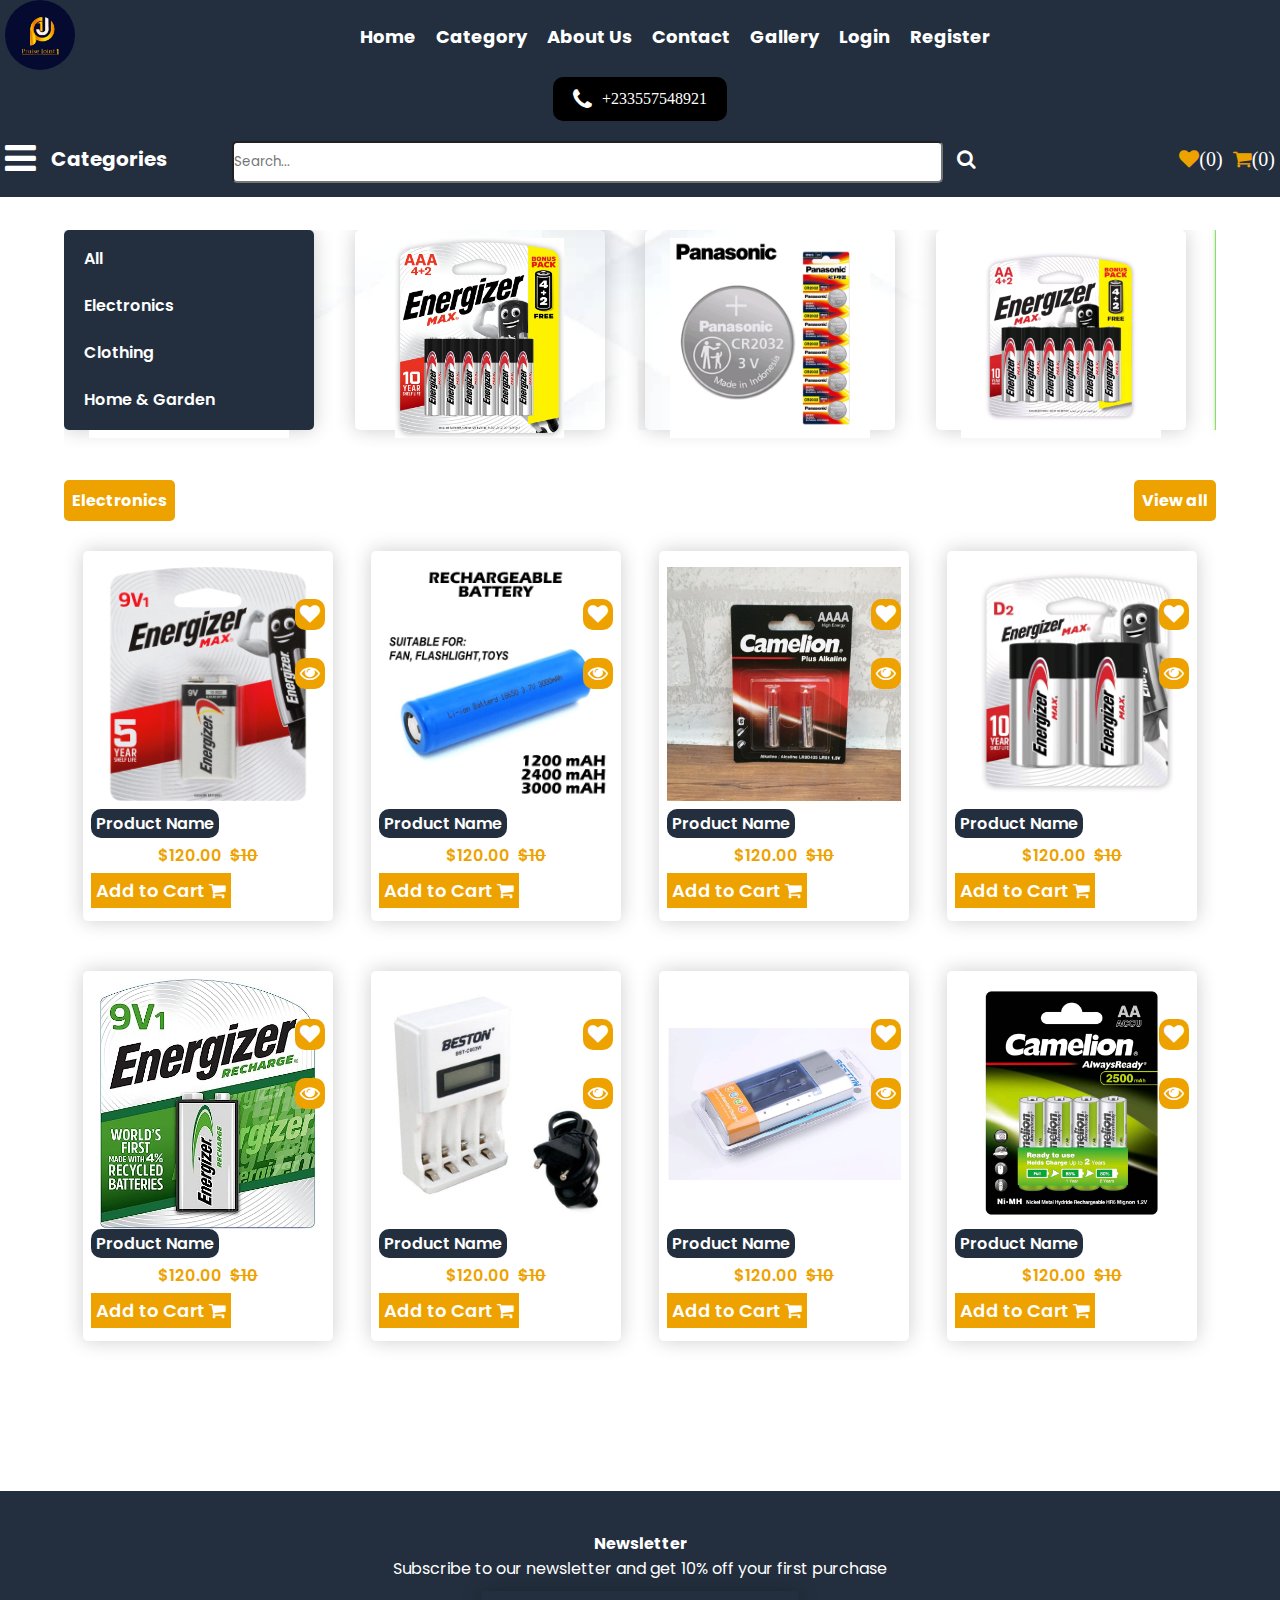
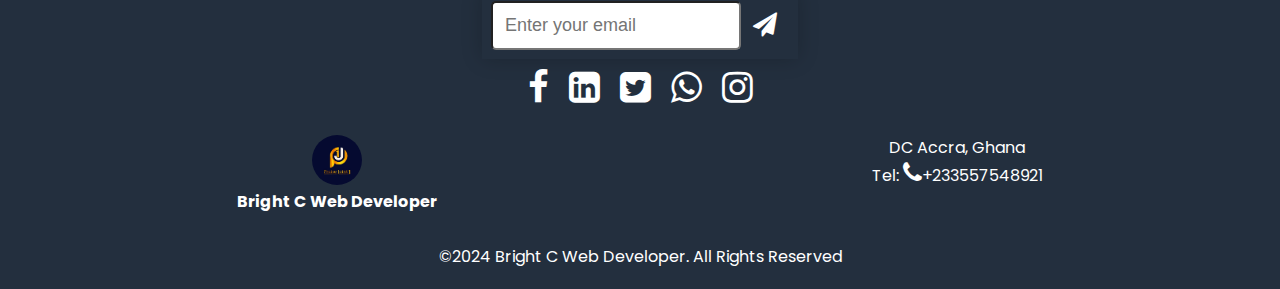
<file: index.html>
<!DOCTYPE html>
<html lang="en">
<head>
    <meta charset="UTF-8">
    <meta name="viewport" content="width=device-width, initial-scale=1.0">
    <title>Document</title>
    <link rel="stylesheet" href="css/nav.css">
    <link rel="stylesheet" href="css/translator.css">
    <link rel="stylesheet" href="css/translator.css">
    <link rel="preconnect" href="https://fonts.googleapis.com">
<link rel="preconnect" href="https://fonts.gstatic.com" crossorigin>
<link href="https://fonts.googleapis.com/css2?family=Poppins:ital,wght@0,100;0,200;0,300;0,400;0,500;0,600;0,700;0,800;0,900;1,100;1,200;1,300;1,400;1,500;1,600;1,700;1,800;1,900&display=swap" rel="stylesheet">
<link rel="stylesheet" href="https://cdnjs.cloudflare.com/ajax/libs/font-awesome/4.7.0/css/font-awesome.min.css">

<link rel="stylesheet" href="css/homepagestyle.css">

<link rel="stylesheet" href="js/owl/owl.carousel.min.css">
<link rel="stylesheet" href="js/owl/owl.theme.default.css">

<link rel="stylesheet" href="css/slider.css">
<link rel="stylesheet" href="css/details_page.css">
<link rel="stylesheet" href="css/footer.css">

</head>
<body>
    <!-- navigation -->
     <nav class="topnavbar">
        <ul class="ul_top_nav">
            <li class="logo_li"><a href="#">
                <img src="logo/pjlogo.jpeg" alt="logo">
            </a>
        </li>
          
                <ul class="ul_top_nav_link" id="ul_top_nav_link">
                    <li><a href="index.html">Home</a></li>
                    <li><a href="#">Category</a></li>
                    <li><a href="#">About Us</a></li>
                    <li><a href="">Contact</a></li>
                    <li><a href="">Gallery</a></li>
                    <li><a href="">login</a></li>
                    <li><a href="">register</a></li>

                    
                </ul>
            </li>
           <li >
            <div id="google_translate_element"></div>
           </li>
           <li class="hurburgar" onclick="toggleNav()"><button class="open_nav_btn"><i class="fa fa-bars" style="font-size:36px"></i></button></li>
        </ul>
       
        <ul class="number">
            <li><a class="call"  href="tel:+233557548921"><i class="fa fa-phone" style="font-size:24px"></i>+233557548921</a></li>
        </ul>
        <!-- searchbar and catcount -->
        <ul class="search_cart">
            <button class="category_humburgar" onclick="hidecategory()">
              <p id="category_icon_nav"> <i class="fa fa-bars" style="font-size:36px"></i></p>
                <!-- <i class="fa fa-times"></i> -->
              <h4 class="navcatgory_name">Categories</h4>
            </button>
           <ul class="open_earch_mobile" onclick="openSearch()"> <button class="mobile_open_icon">
           
            <i class="fa fa-search"></i>
        </button></ul>
            <ul class="search_bar">
                <form action="" class="search_form">
                   
                    <input type="text" placeholder="Search...">
                    <button><i class="fa fa-search"></i></button>
                </form>
            </ul>
            <ul class="count_cart">
                <li class="cart_count">
                    <a href="#"><i class="fa fa-heart"></i>(0)</a>
                </li>
                <li class="cart_count cart_drop_container">
                    <a href="#"><i class="fa fa-shopping-cart"></i>(0)</a>
                    <!-- cart dropdown -->
                    <ul class="cart_dropdown">
                        <div class="cart_drop_content">
                            <div class="drop_cart_items">
                                <div class="cart_image">
                                    <img src="images/2.jpeg" alt=""/>
                                </div>
                                <div class="cart_drop_info">
                                    <h1>Productname</h1>
                                    <div class="price_qty">
                                        <form action="" class="update_qty_form">
                                            <input type="text">
                                            <p>$100</p>
                                        </form>
                                    </div>
                                   <div class="cart_total_price">
                                    <p>1300</p>
                                   </div>
                                    <div class="cart_remove_or_update">
                                        <button>Remove</button>
                                        <button>Update</button>
                                    </div>
                                </div>
                            </div>
                            <div class="drop_cart_items">
                                <div class="cart_image">
                                    <img src="images/1.jpeg" alt=""/>
                                </div>
                                <div class="cart_drop_info">
                                    <h1>Productname</h1>
                                    <div class="price_qty">
                                        <form action="" class="update_qty_form">
                                            <input type="text">
                                            <p>$100</p>
                                        </form>
                                    </div>
                                   <div class="cart_total_price">
                                    <p>1300</p>
                                   </div>
                                    <div class="cart_remove_or_update">
                                        <button>Remove</button>
                                        <button>Update</button>
                                    </div>
                                </div>
                            </div>
                            <div class="drop_checkout">
                                <div class="cart_drop_total">
                                    <h1>Total</h1>
                                    <p>$1300</p>
                            
                            </div>
                            <div class="drop_checkout_btn">
                                <a href="#">Checkout</a>
                            </div>
                            </div>
                        </ul>
                    
                    <!-- the end of it's dropdown -->

                </li>
                <!-- <li class="cat_count">
                    <a href="#"><i class="fa fa-list"></i>$(10)</a>
                </li> -->
            </ul>
        </ul>
        <!--  -->
    </nav>
<div class="spacer"></div>
   
    <!-- top slider and category -->

    <section class="bannar_section">
        <!-- <div class="bannar_container" style="background-image: url('images/pjb1.jpeg');"> -->
            <div class="bannar_container" style="background-image: url('images/pjb6.jpeg');">
<!-- category -->
<ul class="category_sidebar category_sidebar_settings">
    <li><a href="all_category.html">All</a></li>
    <li><a href="#">Electronics</a></li>
    <li><a href="#">Clothing</a></li>
    <li><a href="#">Home & Garden</a></li>
    <li><a href="#">Sports & Outdoors</a></li>
    <li><a href="#">Beauty & Health</a></li>
    <li><a href="#">Kids & Baby</a></li>
    <li><a href="#">Toys & Gifts</a></li>
    <li><a href="#">Books & Magazines</a></li>
    <li><a href="#">Office & Stationery</a></li>
</ul>


<!-- the end -->
            <div class="owl-carousel mytopslider">
                <div class="product_item_holder slider_items">
                    <a href="details.html">
                        <div class="proimage">
                            <img src="images/1.jpeg" alt="">
                        </div>
                        
                    </a>
                    
                </div>
                <div class="product_item_holder slider_items">
                    <a href="details.html">
                        <div class="proimage">
                            <img src="images/2.jpeg" alt="">
                        </div>
                        
                    </a>
                    
                </div>
                <div class="product_item_holder slider_items">
                    <a href="details.html">
                        <div class="proimage">
                            <img src="images/3.jpeg" alt="">
                        </div>
                        
                    </a>
                    
                </div>
        
              </div>
        </div>

       
    </section>
<!-- end of slider section -->

    <!-- product section -->
<section class="product_section">
        <div class="pro_category_links">
            <div> <a href="#">Electronics</a></div>
            
           <div> <a href="">View all</a></div>
    
    </div>
    <div class="product_container">
        <div class="product_item_holder">
            <a href="details.html">
                <div class="proimage">
                    <img src="images/4.jpeg" alt="">
                </div>
                <div class="product_name_div">
                    <h1>Product Name</h1>
                   
                    <div class="product_price">
                         <div> <p>$120.00</p></div>
                        <p><strike>$10</strike></p>
                        </div>
                        </div>
                         <div class="addtocartdiv"> <a href="">Add to Cart
                            <i class="fa fa-shopping-cart"></i>
                           </a></div>
                       
    
                            <div class="pro_icons_position">
                             
                               <div><a href=""><i class="fa fa-heart"></i></a></div>
                               <div><a href=""><i class="fa fa-eye"></i></a></div>
                            </div>

                            <div class="pro_discount">
                                <p>20% off</p>
                            </div>
            </a>
            
        </div>
        <div class="product_item_holder">
            <a href="">
                <div class="proimage">
                    <img src="images/5.jpeg" alt="">
                </div>
                <div class="product_name_div">
                    <h1>Product Name</h1>
                   
                    <div class="product_price">
                         <div> <p>$120.00</p></div>
                        <p><strike>$10</strike></p>
                        </div>
                        </div>
                         <div class="addtocartdiv"> <a href="">Add to Cart
                            <i class="fa fa-shopping-cart"></i>
                           </a></div>
                       
    
                            <div class="pro_icons_position">
                             
                               <div><a href=""><i class="fa fa-heart"></i></a></div>
                               <div><a href=""><i class="fa fa-eye"></i></a></div>
                            </div>

                            <div class="pro_discount">
                                <p>20% off</p>
                            </div>
            </a>
            
        </div>

        <div class="product_item_holder">
            <a href="">
                <div class="proimage">
                    <img src="images/6.jpeg" alt="">
                </div>
                <div class="product_name_div">
                    <h1>Product Name</h1>
                   
                    <div class="product_price">
                         <div> <p>$120.00</p></div>
                        <p><strike>$10</strike></p>
                        </div>
                        </div>
                         <div class="addtocartdiv"> <a href="">Add to Cart
                            <i class="fa fa-shopping-cart"></i>
                           </a></div>
                       
    
                            <div class="pro_icons_position">
                             
                               <div><a href=""><i class="fa fa-heart"></i></a></div>
                               <div><a href=""><i class="fa fa-eye"></i></a></div>
                            </div>

                            <div class="pro_discount">
                                <p>20% off</p>
                            </div>
            </a>
            
        </div>

        <div class="product_item_holder">
            <a href="">
                <div class="proimage">
                    <img src="images/7.jpeg" alt="">
                </div>
                <div class="product_name_div">
                    <h1>Product Name</h1>
                   
                    <div class="product_price">
                         <div> <p>$120.00</p></div>
                        <p><strike>$10</strike></p>
                        </div>
                        </div>
                         <div class="addtocartdiv"> <a href="">Add to Cart
                            <i class="fa fa-shopping-cart"></i>
                           </a></div>
                       
    
                            <div class="pro_icons_position">
                             
                               <div><a href=""><i class="fa fa-heart"></i></a></div>
                               <div><a href=""><i class="fa fa-eye"></i></a></div>
                            </div>

                            <div class="pro_discount">
                                <p>20% off</p>
                            </div>
            </a>
            
        </div>

        <div class="product_item_holder">
            <a href="">
                <div class="proimage">
                    <img src="images/8.jpeg" alt="">
                </div>
                <div class="product_name_div">
                    <h1>Product Name</h1>
                   
                    <div class="product_price">
                         <div> <p>$120.00</p></div>
                        <p><strike>$10</strike></p>
                        </div>
                        </div>
                         <div class="addtocartdiv"> <a href="">Add to Cart
                            <i class="fa fa-shopping-cart"></i>
                           </a></div>
                       
    
                            <div class="pro_icons_position">
                             
                               <div><a href=""><i class="fa fa-heart"></i></a></div>
                               <div><a href=""><i class="fa fa-eye"></i></a></div>
                            </div>

                            <div class="pro_discount">
                                <p>20% off</p>
                            </div>
            </a>
            
        </div>

        <div class="product_item_holder">
            <a href="">
                <div class="proimage">
                    <img src="images/9.jpeg" alt="">
                </div>
                <div class="product_name_div">
                    <h1>Product Name</h1>
                   
                    <div class="product_price">
                         <div> <p>$120.00</p></div>
                        <p><strike>$10</strike></p>
                        </div>
                        </div>
                         <div class="addtocartdiv"> <a href="">Add to Cart
                            <i class="fa fa-shopping-cart"></i>
                           </a></div>
                       
    
                            <div class="pro_icons_position">
                             
                               <div><a href=""><i class="fa fa-heart"></i></a></div>
                               <div><a href=""><i class="fa fa-eye"></i></a></div>
                            </div>

                            <div class="pro_discount">
                                <p>20% off</p>
                            </div>
            </a>
            
        </div>

        <div class="product_item_holder">
            <a href="">
                <div class="proimage">
                    <img src="images/10.jpeg" alt="">
                </div>
                <div class="product_name_div">
                    <h1>Product Name</h1>
                   
                    <div class="product_price">
                         <div> <p>$120.00</p></div>
                        <p><strike>$10</strike></p>
                        </div>
                        </div>
                         <div class="addtocartdiv"> <a href="">Add to Cart
                            <i class="fa fa-shopping-cart"></i>
                           </a></div>
                       
    
                            <div class="pro_icons_position">
                             
                               <div><a href=""><i class="fa fa-heart"></i></a></div>
                               <div><a href=""><i class="fa fa-eye"></i></a></div>
                            </div>

                            <div class="pro_discount">
                                <p>20% off</p>
                            </div>
            </a>
            
        </div>

        <div class="product_item_holder">
            <a href="">
                <div class="proimage">
                    <img src="images/11.jpeg" alt="">
                </div>
                <div class="product_name_div">
                    <h1>Product Name</h1>
                   
                    <div class="product_price">
                         <div> <p>$120.00</p></div>
                        <p><strike>$10</strike></p>
                        </div>
                        </div>
                         <div class="addtocartdiv"> <a href="">Add to Cart
                            <i class="fa fa-shopping-cart"></i>
                           </a></div>
                       
    
                            <div class="pro_icons_position">
                             
                               <div><a href=""><i class="fa fa-heart"></i></a></div>
                               <div><a href=""><i class="fa fa-eye"></i></a></div>
                            </div>

                            <div class="pro_discount">
                                <p>20% off</p>
                            </div>
            </a>
            
        </div>
    </div>
</section>
    <!--  -->

    <!-- footer -->
    <section class="footer-section">
        <footer class="footer">
            <div class="newsletter">
        
                <div class="newsletter_note">
                    <div class="newsletter_title">
                        <h1>Newsletter</h1>
                        <p>Subscribe to our newsletter and get 10% off your first purchase</p>
                    </div>
                    <form action="" class="newsletter_form">
                        <div class="newsletter_input">
                            <input type="text" placeholder="Enter your email">
                        </div>
                        <div class="newsletter_button">
                            <button><i class="fa fa-send" style="font-size:24px"></i></button>
                        </div>
                    </form>
                    <div class="social_media">
                        <div class="social_media_icons">
                            <a href="#"><i class="fa fa-facebook-f" style="font-size:36px"></i></a>
                            <a href="#"><i class="fa fa-linkedin-square" style="font-size:36px"></i></a>
                            <a href="#"><i class="fa fa-twitter-square" style="font-size:36px"></i></a>
                            <a href="#"><i class="fa fa-whatsapp" style="font-size:36px"></i></a>
                            <a href=""><i class="fa fa-instagram" style="font-size:36px"></i></a>
    
                    </div>
                </div>
            </div>
            <div class="footer_links">
                <div class="logo_footer">
                    <img src="logo/pjlogo.jpeg" alt="logo">
                    <h1>Bright C Web Developer</h1>
        
                </div>
               
                
                <div class="contact_footer">
                    <div class="pox_address">
                      <p>DC Accra, Ghana</p>
                        <p>Tel: <i class="fa fa-phone" style="font-size:24px"></i>+233557548921</p>
                      
        
                    </div>
        
                </div>
            </div>
            <p class="copyright">©2024 Bright C Web Developer. All Rights Reserved</p>
          </footer>
        
    </section>



    <script src="js/translator.js"></script>
    <script type="text/javascript" src="//translate.google.com/translate_a/element.js?cb=googleTranslateElementInit"></script>

    <script src="js/nav.js"></script>
    <script src="js/jquery.js"></script>
    <script src="js/owl/owl.carousel.min.js"></script>

    <script src="js/owlslider.js"></script>
</body>
</html>
</file>
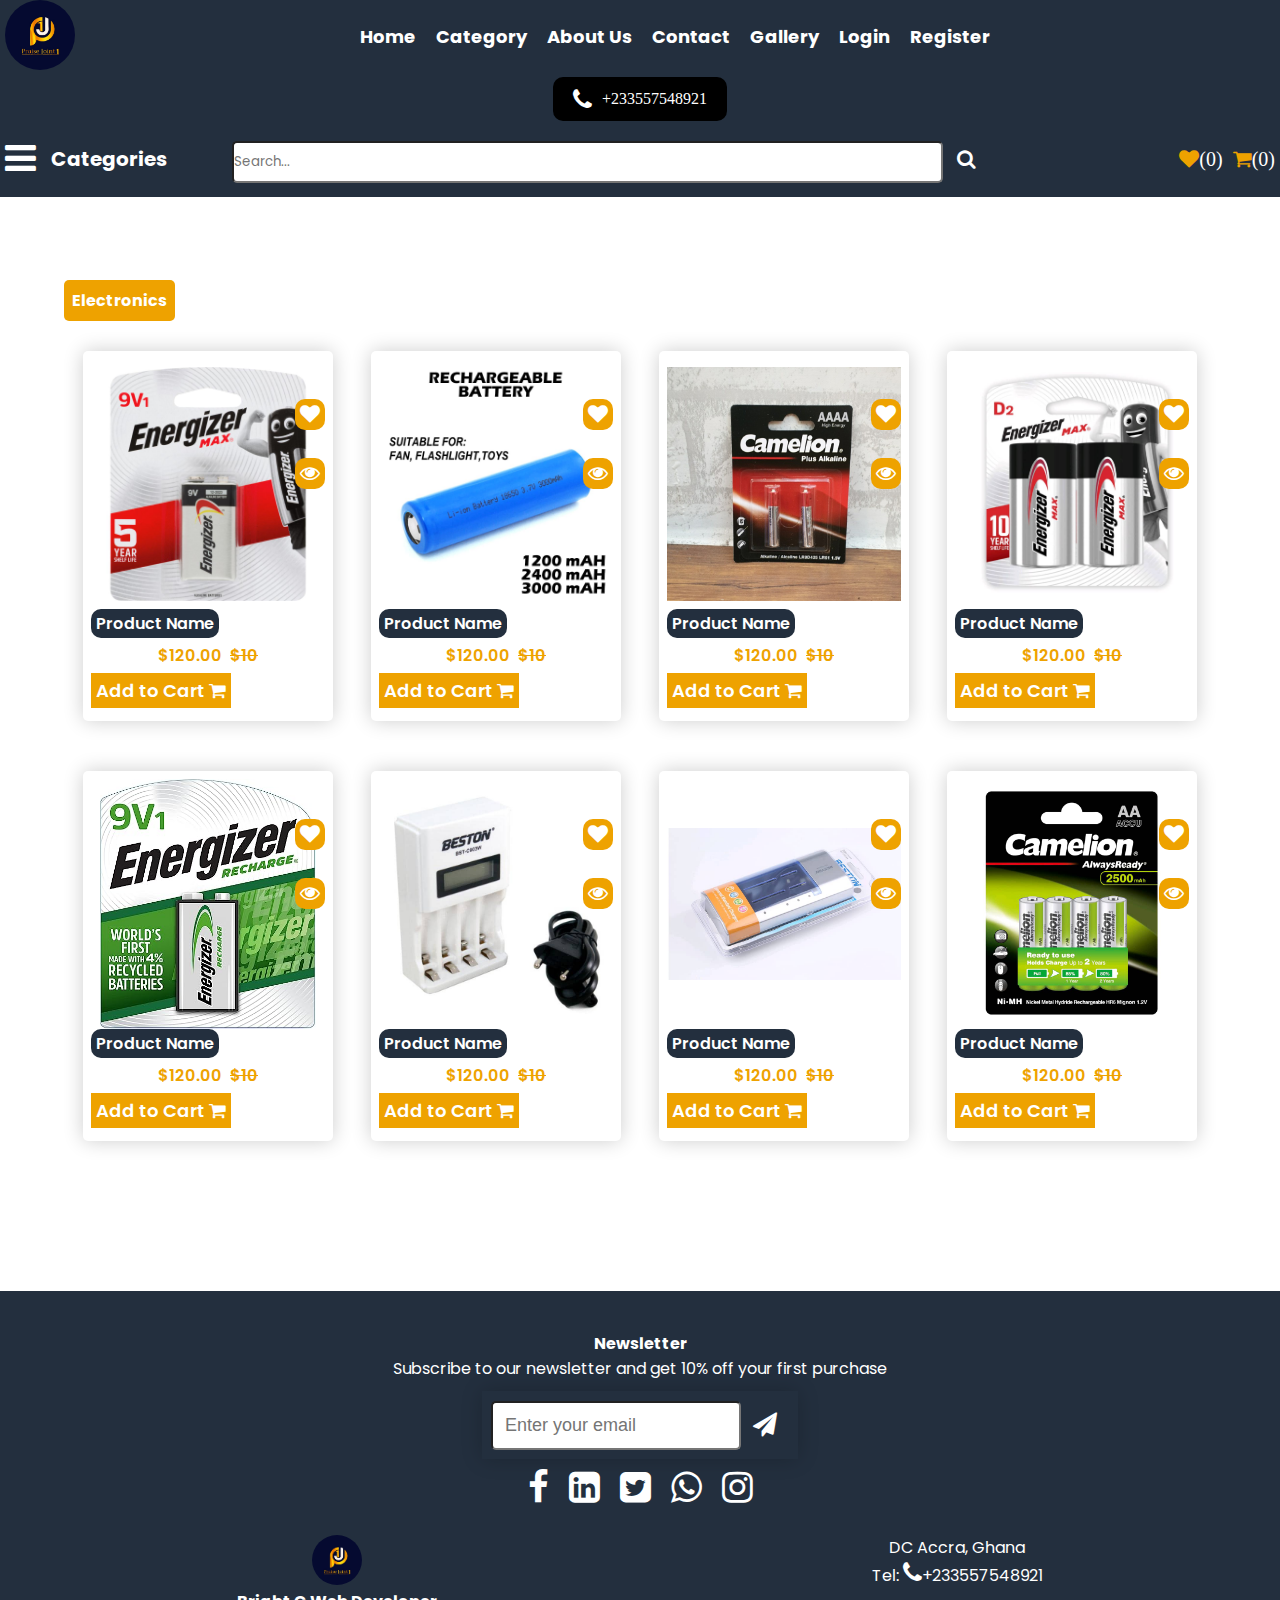
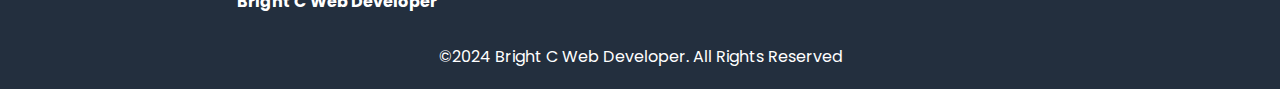
<file: all_category.html>
<!DOCTYPE html>
<html lang="en">
<head>
    <meta charset="UTF-8">
    <meta name="viewport" content="width=device-width, initial-scale=1.0">
    <title>Document</title>
    <link rel="stylesheet" href="css/nav.css">
    <link rel="stylesheet" href="css/translator.css">
    <link rel="stylesheet" href="css/translator.css">
    <link rel="preconnect" href="https://fonts.googleapis.com">
<link rel="preconnect" href="https://fonts.gstatic.com" crossorigin>
<link href="https://fonts.googleapis.com/css2?family=Poppins:ital,wght@0,100;0,200;0,300;0,400;0,500;0,600;0,700;0,800;0,900;1,100;1,200;1,300;1,400;1,500;1,600;1,700;1,800;1,900&display=swap" rel="stylesheet">
<link rel="stylesheet" href="https://cdnjs.cloudflare.com/ajax/libs/font-awesome/4.7.0/css/font-awesome.min.css">

<link rel="stylesheet" href="css/homepagestyle.css">

<link rel="stylesheet" href="js/owl/owl.carousel.min.css">
<link rel="stylesheet" href="js/owl/owl.theme.default.css">

<link rel="stylesheet" href="css/slider.css">
<link rel="stylesheet" href="css/details_page.css">
<link rel="stylesheet" href="css/footer.css">

</head>
<body>
    <!-- navigation -->
    <nav class="topnavbar">
        <ul class="ul_top_nav">
            <li class="logo_li"><a href="#">
                <img src="logo/pjlogo.jpeg" alt="logo">
            </a>
        </li>
          
                <ul class="ul_top_nav_link" id="ul_top_nav_link">
                    <li><a href="index.html">Home</a></li>
                    <li><a href="#">Category</a></li>
                    <li><a href="#">About Us</a></li>
                    <li><a href="">Contact</a></li>
                    <li><a href="">Gallery</a></li>
                    <li><a href="">login</a></li>
                    <li><a href="">register</a></li>

                    
                </ul>
            </li>
           <li >
            <div id="google_translate_element"></div>
           </li>
           <li class="hurburgar" onclick="toggleNav()"><button class="open_nav_btn"><i class="fa fa-bars" style="font-size:36px"></i></button></li>
        </ul>
       
        <ul class="number">
            <li><a class="call"  href="tel:+233557548921"><i class="fa fa-phone" style="font-size:24px"></i>+233557548921</a></li>
        </ul>
        <!-- searchbar and catcount -->
        <ul class="search_cart">
            <button class="category_humburgar" onclick="hidecategory()">
              <p id="category_icon_nav"> <i class="fa fa-bars" style="font-size:36px"></i></p>
                <!-- <i class="fa fa-times"></i> -->
              <h4 class="navcatgory_name">Categories</h4>
            </button>
           <ul class="open_earch_mobile" onclick="openSearch()"> <button class="mobile_open_icon">
           
            <i class="fa fa-search"></i>
        </button></ul>
            <ul class="search_bar">
                <form action="" class="search_form">
                   
                    <input type="text" placeholder="Search...">
                    <button><i class="fa fa-search"></i></button>
                </form>
            </ul>
            <ul class="count_cart">
                <li class="cart_count">
                    <a href="#"><i class="fa fa-heart"></i>(0)</a>
                </li>
                <li class="cart_count cart_drop_container">
                    <a href="#"><i class="fa fa-shopping-cart"></i>(0)</a>
                    <!-- cart dropdown -->
                    <ul class="cart_dropdown">
                        <div class="cart_drop_content">
                            <div class="drop_cart_items">
                                <div class="cart_image">
                                    <img src="images/2.jpeg" alt=""/>
                                </div>
                                <div class="cart_drop_info">
                                    <h1>Productname</h1>
                                    <div class="price_qty">
                                        <form action="" class="update_qty_form">
                                            <input type="text">
                                            <p>$100</p>
                                        </form>
                                    </div>
                                   <div class="cart_total_price">
                                    <p>1300</p>
                                   </div>
                                    <div class="cart_remove_or_update">
                                        <button>Remove</button>
                                        <button>Update</button>
                                    </div>
                                </div>
                            </div>
                            <div class="drop_cart_items">
                                <div class="cart_image">
                                    <img src="images/1.jpeg" alt=""/>
                                </div>
                                <div class="cart_drop_info">
                                    <h1>Productname</h1>
                                    <div class="price_qty">
                                        <form action="" class="update_qty_form">
                                            <input type="text">
                                            <p>$100</p>
                                        </form>
                                    </div>
                                   <div class="cart_total_price">
                                    <p>1300</p>
                                   </div>
                                    <div class="cart_remove_or_update">
                                        <button>Remove</button>
                                        <button>Update</button>
                                    </div>
                                </div>
                            </div>
                            <div class="drop_checkout">
                                <div class="cart_drop_total">
                                    <h1>Total</h1>
                                    <p>$1300</p>
                            
                            </div>
                            <div class="drop_checkout_btn">
                                <a href="#">Checkout</a>
                            </div>
                            </div>
                        </ul>
                    
                    <!-- the end of it's dropdown -->

                </li>
                <!-- <li class="cat_count">
                    <a href="#"><i class="fa fa-list"></i>$(10)</a>
                </li> -->
            </ul>
        </ul>
        <!--  -->
    </nav>
<div class="spacer"></div>
   
    <!-- top slider and category -->

  <!-- product section -->
  <section class="product_section">
    <div class="pro_category_links">
        <div> <a href="#">Electronics</a></div>
       

</div>
<div class="product_container">
    <div class="product_item_holder">
        <a href="details.html">
            <div class="proimage">
                <img src="images/4.jpeg" alt="">
            </div>
            <div class="product_name_div">
                <h1>Product Name</h1>
               
                <div class="product_price">
                     <div> <p>$120.00</p></div>
                    <p><strike>$10</strike></p>
                    </div>
                    </div>
                     <div class="addtocartdiv"> <a href="">Add to Cart
                        <i class="fa fa-shopping-cart"></i>
                       </a></div>
                   

                        <div class="pro_icons_position">
                         
                           <div><a href=""><i class="fa fa-heart"></i></a></div>
                           <div><a href=""><i class="fa fa-eye"></i></a></div>
                        </div>

                        <div class="pro_discount">
                            <p>20% off</p>
                        </div>
        </a>
        
    </div>
    <div class="product_item_holder">
        <a href="">
            <div class="proimage">
                <img src="images/5.jpeg" alt="">
            </div>
            <div class="product_name_div">
                <h1>Product Name</h1>
               
                <div class="product_price">
                     <div> <p>$120.00</p></div>
                    <p><strike>$10</strike></p>
                    </div>
                    </div>
                     <div class="addtocartdiv"> <a href="">Add to Cart
                        <i class="fa fa-shopping-cart"></i>
                       </a></div>
                   

                        <div class="pro_icons_position">
                         
                           <div><a href=""><i class="fa fa-heart"></i></a></div>
                           <div><a href=""><i class="fa fa-eye"></i></a></div>
                        </div>

                        <div class="pro_discount">
                            <p>20% off</p>
                        </div>
        </a>
        
    </div>

    <div class="product_item_holder">
        <a href="">
            <div class="proimage">
                <img src="images/6.jpeg" alt="">
            </div>
            <div class="product_name_div">
                <h1>Product Name</h1>
               
                <div class="product_price">
                     <div> <p>$120.00</p></div>
                    <p><strike>$10</strike></p>
                    </div>
                    </div>
                     <div class="addtocartdiv"> <a href="">Add to Cart
                        <i class="fa fa-shopping-cart"></i>
                       </a></div>
                   

                        <div class="pro_icons_position">
                         
                           <div><a href=""><i class="fa fa-heart"></i></a></div>
                           <div><a href=""><i class="fa fa-eye"></i></a></div>
                        </div>

                        <div class="pro_discount">
                            <p>20% off</p>
                        </div>
        </a>
        
    </div>

    <div class="product_item_holder">
        <a href="">
            <div class="proimage">
                <img src="images/7.jpeg" alt="">
            </div>
            <div class="product_name_div">
                <h1>Product Name</h1>
               
                <div class="product_price">
                     <div> <p>$120.00</p></div>
                    <p><strike>$10</strike></p>
                    </div>
                    </div>
                     <div class="addtocartdiv"> <a href="">Add to Cart
                        <i class="fa fa-shopping-cart"></i>
                       </a></div>
                   

                        <div class="pro_icons_position">
                         
                           <div><a href=""><i class="fa fa-heart"></i></a></div>
                           <div><a href=""><i class="fa fa-eye"></i></a></div>
                        </div>

                        <div class="pro_discount">
                            <p>20% off</p>
                        </div>
        </a>
        
    </div>

    <div class="product_item_holder">
        <a href="">
            <div class="proimage">
                <img src="images/8.jpeg" alt="">
            </div>
            <div class="product_name_div">
                <h1>Product Name</h1>
               
                <div class="product_price">
                     <div> <p>$120.00</p></div>
                    <p><strike>$10</strike></p>
                    </div>
                    </div>
                     <div class="addtocartdiv"> <a href="">Add to Cart
                        <i class="fa fa-shopping-cart"></i>
                       </a></div>
                   

                        <div class="pro_icons_position">
                         
                           <div><a href=""><i class="fa fa-heart"></i></a></div>
                           <div><a href=""><i class="fa fa-eye"></i></a></div>
                        </div>

                        <div class="pro_discount">
                            <p>20% off</p>
                        </div>
        </a>
        
    </div>

    <div class="product_item_holder">
        <a href="">
            <div class="proimage">
                <img src="images/9.jpeg" alt="">
            </div>
            <div class="product_name_div">
                <h1>Product Name</h1>
               
                <div class="product_price">
                     <div> <p>$120.00</p></div>
                    <p><strike>$10</strike></p>
                    </div>
                    </div>
                     <div class="addtocartdiv"> <a href="">Add to Cart
                        <i class="fa fa-shopping-cart"></i>
                       </a></div>
                   

                        <div class="pro_icons_position">
                         
                           <div><a href=""><i class="fa fa-heart"></i></a></div>
                           <div><a href=""><i class="fa fa-eye"></i></a></div>
                        </div>

                        <div class="pro_discount">
                            <p>20% off</p>
                        </div>
        </a>
        
    </div>

    <div class="product_item_holder">
        <a href="">
            <div class="proimage">
                <img src="images/10.jpeg" alt="">
            </div>
            <div class="product_name_div">
                <h1>Product Name</h1>
               
                <div class="product_price">
                     <div> <p>$120.00</p></div>
                    <p><strike>$10</strike></p>
                    </div>
                    </div>
                     <div class="addtocartdiv"> <a href="">Add to Cart
                        <i class="fa fa-shopping-cart"></i>
                       </a></div>
                   

                        <div class="pro_icons_position">
                         
                           <div><a href=""><i class="fa fa-heart"></i></a></div>
                           <div><a href=""><i class="fa fa-eye"></i></a></div>
                        </div>

                        <div class="pro_discount">
                            <p>20% off</p>
                        </div>
        </a>
        
    </div>

    <div class="product_item_holder">
        <a href="">
            <div class="proimage">
                <img src="images/11.jpeg" alt="">
            </div>
            <div class="product_name_div">
                <h1>Product Name</h1>
               
                <div class="product_price">
                     <div> <p>$120.00</p></div>
                    <p><strike>$10</strike></p>
                    </div>
                    </div>
                     <div class="addtocartdiv"> <a href="">Add to Cart
                        <i class="fa fa-shopping-cart"></i>
                       </a></div>
                   

                        <div class="pro_icons_position">
                         
                           <div><a href=""><i class="fa fa-heart"></i></a></div>
                           <div><a href=""><i class="fa fa-eye"></i></a></div>
                        </div>

                        <div class="pro_discount">
                            <p>20% off</p>
                        </div>
        </a>
        
    </div>
</div>
</section>
<!--  -->

    <!-- footer -->

    <section class="footer-section">
        <footer class="footer">
            <div class="newsletter">
        
                <div class="newsletter_note">
                    <div class="newsletter_title">
                        <h1>Newsletter</h1>
                        <p>Subscribe to our newsletter and get 10% off your first purchase</p>
                    </div>
                    <form action="" class="newsletter_form">
                        <div class="newsletter_input">
                            <input type="text" placeholder="Enter your email">
                        </div>
                        <div class="newsletter_button">
                            <button><i class="fa fa-send" style="font-size:24px"></i></button>
                        </div>
                    </form>
                    <div class="social_media">
                        <div class="social_media_icons">
                            <a href="#"><i class="fa fa-facebook-f" style="font-size:36px"></i></a>
                            <a href="#"><i class="fa fa-linkedin-square" style="font-size:36px"></i></a>
                            <a href="#"><i class="fa fa-twitter-square" style="font-size:36px"></i></a>
                            <a href="#"><i class="fa fa-whatsapp" style="font-size:36px"></i></a>
                            <a href=""><i class="fa fa-instagram" style="font-size:36px"></i></a>
    
                    </div>
                </div>
            </div>
            <div class="footer_links">
                <div class="logo_footer">
                    <img src="logo/pjlogo.jpeg" alt="logo">
                    <h1>Bright C Web Developer</h1>
        
                </div>
               
                
                <div class="contact_footer">
                    <div class="pox_address">
                       <p>DC Accra, Ghana</p>
                        <p>Tel: <i class="fa fa-phone" style="font-size:24px"></i>+233557548921</p>
                
        
                    </div>
        
                </div>
            </div>
            <p class="copyright">©2024 Bright C Web Developer. All Rights Reserved</p>
          </footer>
        
    </section>


    <script src="js/translator.js"></script>
    <script type="text/javascript" src="//translate.google.com/translate_a/element.js?cb=googleTranslateElementInit"></script>

    <script src="js/nav.js"></script>
    <script src="js/jquery.js"></script>
    <script src="js/owl/owl.carousel.min.js"></script>

    <script src="js/owlslider.js"></script>
</body>
</html>
</file>
<file: css/nav.css>
@import url(nav_colors.css);
* {
  top: 0px !important;
  margin: 0px;
  padding: 0px;
  box-sizing: border-box;

}
body, html {
  overflow-x: hidden;
}
.topnavbar{
  background-color: var(--primary-color);
  padding: 0px 5px;
  position: fixed !important;
  width: 100%;
  top:0;
  box-sizing: border-box;
  z-index: 99;
}
.topnavbar li{
  list-style: none;
}
.topnavbar .ul_top_nav {
  display: flex;
  justify-content: space-between;
  align-items: center;

}
.ul_top_nav li{
  list-style: none;
}
.ul_top_nav a{
  text-decoration: none;
  font-family: var(--font-family);
}

.ul_top_nav li a img{
  width: 70px;
  height: 70px;
  border-radius: 50%;
}
.topnavbar
.ul_top_nav_link{
  display: flex;
  justify-content: center;
}
.ul_top_nav_link li{
  margin: 0px 10px;
  border-width:0px;
  border-bottom: 4px solid transparent;
}
.ul_top_nav_link li:hover{
 border-color: var(--border-color);
  transition: var(--transition);

}
.ul_top_nav_link li a{
  color: var(--white-color);
  font-size: var(--font-size18);
  font-weight: var(--font-weight700);
  text-transform: capitalize;
  font-family: var(--font-family);
  font-style: var(--font-style);
}

/* hurburgar */
.hurburgar{
  cursor: pointer;
  display: none;
}
.hurburgar button{
  border: none;
  background-color: transparent;
  cursor: pointer;
  margin: 0px 5px;
  font-family: var(--font-family);
}
.hurburgar button i{
  color: var( --white-color);
}

/* search_cart */
.search_cart{
  display: flex;
  align-items: center;
  gap: 20px;
  width: 100% !important;
  padding: 10px 0px;
  
}
.category_humburgar{
  width: 15%;
  padding: 0;
  font-size: var(--font-size20);
  color: var(--white-color);
  font-weight: var(--font-weight700);
  background-color: var(--bg-color-trans);
  border: none;
  cursor: pointer;
  font-family: var(--font-family);
  font-style: var(--font-style);
  display: flex;
  align-items: center;
  gap: 15px;


}
.search_bar{
  width: 65%;
  text-align: center;
  border-radius: var(--border-radius);
}

.search_bar form{
  width: 100% !important;
  padding: 0px 5px;
  background-color: var(--trans-color);
  border-radius: var(--border-radius);
}
.search_bar form input{
  width: 90%;
  padding: 9px 0px;
  outline: none;
  border-radius: var(--border-radius);
  font-family: var(--font-family);
}
.search_bar form button{
  font-size: var(--font-size20);
  font-weight: var(--font-weight700);
  padding: 9px;
  background-color: var(--bg-color-trans);
  border: none;
  cursor: pointer;
  width: 5%;
  border-radius: var(--border-radius);
}
.search_bar form button i{
  padding: 9px 0px;
  color: var(--white-color);
  font-size: var(--font-size20);
}
.open_earch_mobile {
  display: none;
}
.count_cart{
  width: 20%;
  display: flex;
  gap: 10px;
 justify-content: flex-end;
}
.count_cart li a{
  text-decoration: none;
  color: var(--white-color);
  font-size: var(--font-size20);
}
.count_cart li a i{
  font-size: var(--font-size20);
  color: var(--site-color);
}


.spacer{
  margin-top:150px;
  height: 80px;
}

/* cart dropdon */


.cart_drop_container{
  position: relative;
  cursor: pointer;
}
.cart_dropdown{
  position: fixed;
  top: 110px !important;
  right: -15px;
  width: 350px;
  background-color: var(--trans-color);
  padding: 10px;
  border-radius: var(--border-radius);
  box-shadow: 0px 5px 10px rgba(0, 0, 0, 0.1);
  z-index: 99;
  display: none;
 
}
.cart_drop_content{
  background-color: var(--white-color);
  border: 1px solid var(--border-color);
  margin-top: 30px;
}
.drop_cart_items{
  display: flex;
  align-items: center;
}
.price_qty .update_qty_form{
  display: flex;
  align-items: center;
  gap: 3px;
}
.price_qty .update_qty_form input{
  max-width: 50px;
  padding: 3px;
  outline: none;
}
.cart_image img{
  width: 150px;
}
.cart_drop_info h1{
  font-size: var(--font-size18);
  font-weight: var(--font-width400);
  margin-bottom: 5px;
}
.cart_total_price{
  margin-top: 7px;
}
.cart_remove_or_update{
  display: flex;
  align-items: center;
  margin-top: 8px;
  gap: 7px;
}
.cart_remove_or_update button{
  background-color: var(--site-color);
  color: var(--white-color);
  padding: 5px;
  border: none;
  border-radius: var(--border-radius);
  cursor: pointer;
}


.cart_drop_container:hover .cart_dropdown{
  display: block;
}

.drop_checkout{
  max-width: 350px;
  display: flex;
  justify-content: space-between;
  padding: 10px 40px;
  margin-top: 10px;
}
.drop_checkout_btn a{
  color:var(--site-color) !important;
}
.cart_drop_total{
  display: flex;
  align-items: center;
  gap: 10px;
}
.cart_drop_total h1,p{
  font-size: var(--font-size18);
  font-weight: var(--font-width400);
}

/* hide_category_sidebar */
.hide_category_sidebar{
  display: none !important;
}


.number{
  display: flex;
  align-items: center;
  justify-content: center;
text-align: center;
margin: 0px auto;
  background-color: black !important;
  padding: 10px 20px;
  width: fit-content !important;
  border-radius: 10px;
}
.number li{
  list-style: none;
}
.number li .call{
  text-decoration: none;
  color: white !important;
  display: flex;
  align-items: center;
  gap: 10px;
}

/* responsive */
@media (max-width: 900px){
  .hurburgar{
    display: block;
  }
.topnavbar{
  position: fixed !important;
}
.topnavbar  .ul_top_nav_link{
  position: absolute;
  flex-direction: column;
 top: 80px !important;
 width: 60%;
 left: -60%;
  background-color: var(--primary-color);
 transition: left 0.5s ease-in-out; 
 padding: 10px;
 border-radius: var(--border-radius);
 z-index: 99;
 }
 .ul_top_nav_link li:hover{
  border-color: transparent;
   transition: var(--transition);
 
 }
 .nav-open {
  left: 0 !important; /* Move the nav into view */
}

/* search_cart */
.search_cart{
  position: relative;
  width: 100%;
  padding: 0px;
  justify-content: space-between !important;
}
.count_cart{
  width: max-content !important;
  margin-right: 0px;
  padding: 0px !important;
  transition: background-color 0.3s ease-in-out;
  justify-content: flex-end !important;
}
.category_humburgar{
  width: max-content !important;
  display: flex;
  align-items: center;
  gap: 8px;
}
.open_earch_mobile{
  width: max-content !important;
  text-align: center;
  cursor: pointer;
  padding: 8px;
  display: block;
 
}
.open_earch_mobile button{
  background-color: var(--bg-color-trans);
  border: none;
  cursor: pointer;
}
.open_earch_mobile button i{
  font-size: 25px;
  color: var(--white-color);
}
.search_bar{
  position: absolute;
  top:50px !important;
  width: 100%;
 display: none !important;
  align-items: center;
  padding: 0px !important;
  max-height: 50px;
  left: -100%;
  transition: left 0.5s ease-in-out; 
  z-index: 99 !important;
}
.search_form{
  width: 100% !important;
  background-color: var(--primary-color) !important;
  padding: 1px;
  border-radius: 8px;
}
.search_bar form button{
  width: 10%;
}
.search_bar form input{
  width: 85%;
}
.search-open{
  /* background-color: pink !important; */
  display: block !important;
  left:0 !important;
 
}

.spacer{
  margin-top:100px;
  height: 80px;
}

.hide_category_sidebar{
  display: block !important;
}
.category_sidebar{
  display: none;
}

}
@media screen and (max-width: 767px) {
  .hurburgar{
    display: block;
  }
.topnavbar{
  position: fixed !important;
}
.topnavbar  .ul_top_nav_link{
  position: absolute;
  flex-direction: column;
 top: 80px !important;
 width: 60%;
 left: -60%;
  background-color: var(--primary-color);
 transition: left 0.5s ease-in-out; 
 z-index: 999;
 padding: 10px;
 border-radius: var(--border-radius);

 
 }
 .ul_top_nav_link li:hover{
  border-color: transparent;
   transition: var(--transition);
 
 }
 .nav-open {
  left: 0 !important; /* Move the nav into view */
}

/* search_cart */
.search_cart{
  position: relative;
  width: 100%;
  padding: 0px;
  justify-content: space-between !important;
}
.count_cart{
  width: max-content !important;
  margin-right: 0px;
  padding: 0px !important;
  transition: background-color 0.3s ease-in-out;
  justify-content: flex-end !important;
}
.category_humburgar{
  width: max-content !important;
  display: flex;
  align-items: center;
  gap: 8px;
}
.open_earch_mobile{
  width: max-content !important;
  text-align: center;
  cursor: pointer;
  padding: 8px;
  display: block;
 
}
.open_earch_mobile button{
  background-color: var(--bg-color-trans);
  border: none;
  cursor: pointer;
}
.open_earch_mobile button i{
  font-size: 25px;
  color: var(--white-color);
}
.search_bar{
  position: absolute;
  top:50px !important;
  left: -100%;
  transition: left 0.5s ease-in-out;  
  width: 100%;
 display: none !important;
  align-items: center;
  padding: 0px !important;
  max-height: 50px;
  z-index: 99;
}
.search_form{
  width: 100% !important;
  background-color: var(--primary-color) !important;
  padding: 1px;
  border-radius: 8px;
}
.search_bar form button{
  width: 10%;
}
.search_bar form input{
  width: 85%;
}
.search-open{
  /* background-color: pink !important; */
  display: block !important;
left: 0 !important;
 
}

.spacer{
  margin-top:100px;
  height: 80px;
}


.hide_category_sidebar{
  display: block !important;
}
.category_sidebar{
  display: none;
}


}
</file>
<file: css/translator.css>
#google_translate_element .goog-te-banner-frame.skiptranslate {
  display: none !important;
}

#google_translate_element .goog-te-gadget {
  color: transparent !important;
  padding: 10px !important; /* Add padding to the container */
}

#google_translate_element .goog-te-gadget .goog-te-combo {
  color: black !important;
  padding: 5px !important; /* Add padding to the dropdown */
}

#google_translate_element .goog-logo-link {
  display: none !important;
}

.goog-te-gadget span {
  display: none !important;
}


/* nav */
</file>
<file: css/homepagestyle.css>
.product_section{
    max-width: 90%;
    margin-top: 50px;
    margin-bottom: 100px;
    margin-right: auto;
    margin-left: auto;
}
.pro_category_links{
    margin-top: 20px;
    display: flex;
    justify-content: space-between;
}
.pro_category_links div{
    margin-bottom: 10px;
    text-align: center;
    background-color: var(--site-color);
    padding: 8px;
    border-radius: var(--border-radius);
}
.pro_category_links div a{
    color: var(--white-color);
    text-decoration: none;
    font-family: var(--font-family);
    font-weight: var(--font-weight700);
    font-size: var(--font-size16);
}

.product_container{
    display: flex;
    align-items: center;
    justify-content: space-around;
    margin-top: 20px;
    flex-wrap: wrap;
}




.product_item_holder{
    width: 250px;
    text-align: center;
    height: 370px;
    border-radius: var(--border-radius);
    box-shadow: var(--box-shadow);
    padding: 8px;
    position: relative;
    margin-bottom: 50px;
}
.product_item_holder a{
    text-decoration: none;
}
.product_item_holder .proimage {
    width: 100%;
    height: 250px;
}
.product_item_holder .proimage img{
    width: 100%;
    height: 100%;
    object-fit: contain;
}

.product_name_div h1{
    margin: 0px;
    font-size: var(--font-size18);
    font-weight: var(--font-weight700);
    font-family: var(--font-family);
    color: var(--primary-color);
}
.product_name_div p{
    margin: 5px 0px;
    font-size: var(--font-size14);
    font-weight: var(--font-weight400);
    font-family: var(--font-family);
    color: var(--primary-color);
}
.product_price{
    display: flex;
    gap: 8px;
    align-items: center;
    justify-content: center;
}
.product_price p{
    margin: 5px 0px;
    font-size: var(--font-size16);
    font-weight: var(--font-weight600);
    font-family: var(--font-family);
    color: var(--site-color);
}

.pro_icons_position{
    position: absolute;
    top: 10% !important;
    right: 0;
    padding: 5px 8px;
    font-size: var(--font-size14);
    font-weight: var(--font-weight600);
    border-radius: 5px;
    display: flex;
    align-items: center;
    gap: 16px !important;
    flex-direction: column;
}

.pro_icons_position div{
    margin: 6px 0px;
    background-color: var(--site-color);
    color: var(--white-color);
    padding: 5px;
    border-radius: 10px;
}
.pro_icons_position div a{
    text-decoration: none;
    color: var(--white-color);
}
.pro_icons_position div a i{
    color: var(--white-color);
    font-size: 20px;
}

.addtocartdiv{
    background-color: var(--site-color);
    padding: 4px 5px;
    width: fit-content;
}
.addtocartdiv a{
    text-decoration: none;
    color: var(--white-color);
    font-size: var(--font-size18);
    font-weight: var(--font-weight600);
    font-family: var(--font-family);
}


.pro_discount{
    position: absolute;
    top: 0;
    left: 0;
    background-color: var(--site-color);
    padding: 6px;
    border-radius: var(--border-color);
    margin-top: 4px;
    margin-left: 2px;
    cursor: pointer;
    display: none;
}
.pro_discount p{
    color: var(--white-color);
    font-size: var(--font-size14);
    font-weight: var(--font-weight600);
    text-transform: uppercase;
}


@media (max-width: 900px){
    .product_section{
        width: 100%;
        margin-top: 10px;
    }
    .product_item_holder{
        width: 140px;
        text-align: center;
        height: 300px;
        border-radius: var(--border-radius);
        box-shadow: var(--box-shadow);
        padding: 0px;
        position: relative;
        margin-bottom: 50px;
        overflow: hidden;
    }
    .product_item_holder .proimage {
        width: 100%;
        height: 180px;
        margin-bottom: 8px;
    }
    .product_item_holder .proimage img{
        width: 100%;
        height: 100%;
        object-fit: contain;
    }
    .product_name_div h1{
        margin: 0px;
        font-size: var(--font-size11);
        font-weight: var(--font-weight300);
        font-family: var(--font-family);
        color: var(--primary-color);
        white-space: nowrap;
    }
.addtocartdiv{
        background-color: var(--site-color);
        padding: 8px;
        width: fit-content;
        height: 50px;
    }
    .addtocartdiv a i{
        display: none;
    }

    .addtocartdiv{
        background-color: var(--site-color);
        padding: 4px 5px;
        width: fit-content;
        display: flex;
        max-height: 30px;
    }
    .addtocartdiv a{
        text-decoration: none;
        color: var(--white-color);
        font-size: var(--font-size16);
        font-weight: var(--font-weight600);
        font-family: var(--font-family);
    }

    .pro_discount{
        position: absolute;
        top: 0;
        left: 0;
        background-color: var(--site-color);
        padding: 6px;
        border-radius: var(--border-color);
        margin-top: 4px;
        margin-left: 2px;
        cursor: pointer;
        max-height: 30px;
    }
    .pro_discount p{
        color: var(--white-color);
        font-size: var(--font-size14);
        font-weight: var(--font-weight600);
        text-transform: uppercase;
    }
}
</file>
<file: css/slider.css>
.bannar_section{
    margin: 0px auto;
    width: 90%;
    
}
.bannar_container{
    position: relative;
    height: 200px;
    background-position: center;
    background-repeat: no-repeat;
    background-size: cover;
}

/* category_sidebar */
.category_sidebar{
    position: absolute;
    top: 0;
    left: 0;
    right: 0;
    z-index: 10;
    border-radius: var(--border-radius);
    background-color: var(--primary-color);
    width: max-content;
    padding: 10px 20px;
    height: 200px;
    width: 250px;
    overflow: scroll;
    overflow-x: hidden;
}

.category_sidebar li{
    list-style: none;
    margin-bottom: 10px;
    display: flex;
    flex-direction: column;
}
.category_sidebar li a{
    color: var(--white-color);
    text-decoration: none;
    font-size: var(--font-size16);
    padding: 6px 0;
    font-weight: var(--font-weight600);
    font-family: var(--font-family);
}

/*  */

.product_name_div h1{
    background-color: var(--primary-color);
    color: var(--white-color);
    width: fit-content;
    border-radius: 10px;
    padding: 2px 5px;
    font-size: var(--font-size16);
    font-weight: var(--font-weight600);
    font-family: var(--font-family);
}
.slider_items{
    height: 200px;
}

.slider_items a .proimage{
    height: 200px !important;
}
</file>
<file: css/details_page.css>
.product_detils_section{
    max-width: 90%;
    margin: 30px auto;
}
.product_details_page{
    display: flex;
    gap: 20px;
    position: relative;
}

.category_sidebar_details{
    width: 25%;
    background-color: var(--primary-color);
    padding: 0px 10px;
    max-height: 450px;
    overflow: scroll;
    overflow-x: hidden;
}
.category_sidebar_details li{
    list-style: none;
    padding: 8px;
}
.category_sidebar_details li a{
    color: var(--white-color);
    text-decoration: none;
    font-size: var(--font-size16);
    font-weight: var(--font-weight500);
    font-family: var(--font-family);
}
.details_content{
    width: 75%;
    display: flex;
    gap: 20px;
    justify-content: center !important;
    margin: 0px auto;
}

.product_description{
    width: 400px;
    justify-content: flex-end;
    text-align: center;
    box-shadow: var(--box-shadow);
}
.product_details_name{
    margin-bottom: 20px;
}
.product_details_name h1{
    font-size: var(--font-size24);
    font-weight: var(--font-weight500);
    font-family: var(--font-family);
    color: var(--black-color);
}
.details_image_content{
    width: 30%;
}
.details_info_content{
    /* width: 70%; */
    display: flex;
    flex-direction: column;
    align-items: center;
}
.details_price{
    display: flex;
    align-items: center;
    margin: 10px 0px;
}
.details_price p{
    font-size: var(--font-size16);
    font-weight: var(--font-weight500);
    font-family: var(--font-family);
    margin-right: 10px;
    color: var(--black-color);
}
.vairation{
    display: flex;
    flex-direction: column;
    gap: 10px;
    margin-bottom: 20px;
}
.vairation h1{
    font-size: var(--font-size18);
    font-weight: var(--font-weight300);
    font-family: var(--font-family);
    margin: 10px 0px;
    color: var(--black-color);
    text-align: center;
}
.vairation_type{
    display: flex;
    gap: 5px;
    box-shadow: var(--box-shadow);
    padding: 8px;
}

.details_cart{
    display: flex;
    align-items: center;
    justify-content: space-between;
    gap: 15px;
}
.add_to_cart_details_div{
    padding: 8px;
    background-color: var(--site-color);
}
.add_to_cart_details_div a{
    text-decoration: none;
    color: var(--white-color);
    font-size: var(--font-size18);
    font-weight: var(--font-weight600);
    font-family: var(--font-family);
}
.details_image_content img{
    width: 100% !important;
    height: 300px;
}
.pro_gallery_container{
    width: 100%;
    position: relative;
}
.product_rating_star{
    display: flex;
    gap: 10px;
   margin-bottom: 15px;
    align-items: center;
    justify-content: center;
}
.product_rating_star span{
    font-size: 24px;
    color: #F79028;
}
.product_gallery {
    width: 95% !important;
    display: flex;
    justify-content: flex-start;
    margin: 0 auto;
    overflow-x: scroll !important; /* Enable horizontal scrolling */
    -webkit-overflow-scrolling: touch; /* Smooth scrolling on iOS */
    scrollbar-width: none; /* Firefox */
    -ms-overflow-style: none; /* Internet Explorer 10+ */
}

.product_gallery::-webkit-scrollbar {
    display: none; /* Chrome, Safari, and Opera */
}

.product_gallery_item {
    flex: 0 0 auto; /* Prevent items from shrinking */
    width: 100px !important;
    height: 100px;
    margin: 0 4px;
    display: flex;
    align-items: center;
    justify-content: center;
    box-shadow: var(--box-shadow);
    overflow: hidden;
}

.product_gallery_item img {
    width: 100%;
    height: 100%;
    object-fit: cover;
    cursor: pointer;
}
.btn_next{
    position: absolute;
    display: flex;
    justify-content: space-between !important;
    top: 50% !important;
    left: 0;
    right: 0;
    width: max-content;
    cursor: pointer;
}
.btn_prev{
    position: absolute;
    display: flex;
    justify-content: flex-start !important;
    top: 50% !important;
    right: 0;
    width: max-content;
    cursor: pointer;
}
.btn_next i,.btn_prev i{
    font-size: var(--font-size20);
}

/* review_container */
.review_container{
    margin: 20px 0px;
    display: flex;
    align-items: center;
    flex-direction: column;
}
.review_container button{
    text-align: center;
    border: none;
    background-color: var(--site-color);
    color: var(--white-color);
    cursor: pointer;
    padding: 8px;
}
.rate_product{
    margin: 20px 0px;
}

.rate_product span{
    font-size: 24px;
    color: #F79028;
    cursor: pointer;
}

.rating_form{
    margin: 20px 0px;
    padding: 10px;
    display: flex;
    align-items: center;
    flex-direction: column;
    gap: 10px;
}
.rating_form textarea{
    width: 90%;
    resize: none;
    outline: none;
    border-radius: var(--border-radius);
}
.rating_form input{
    display: none;
}
.rating_form button{
    width: 100%;
    padding: 8px;
    border: none;
    background-color: var(--site-color);
    color: var(--white-color);
    cursor: pointer;
}
.highlight{
    color: green !important;
}
@media (max-width: 900px){
    /* Add styles here for devices with a width between 600px and 1024px */
    .category_sidebar_details{
        width: 20%;
    }
    .details_content{
        width: 100% !important;
        flex-wrap: wrap;
        justify-content: center;
        padding: 8px;
    }
    .details_image_content{
        width: 300px;
        height: max-content;
        padding: 20px;
    }
    .details_info_content{
        width: 300px !important;
    }
    .product_description{
        width: 300px;
        padding: 5px;
    }
    .category_sidebar_details{
        position: absolute;
        top: 0;
        display: none;
        left: 0;
        width: 250px !important;
        z-index: 99;
    }
    .add_to_cart_details_div i{
        display: none;
    }
}
/* @media (min-width: 600px) and (max-width: 1024px) {
  
    .details_content {
        justify-content: center;
        background-color: lightgoldenrodyellow;
    }
} */
</file>
<file: css/footer.css>
/* footer */
.footer-section{
    flex-shrink: 0;
}
.footer{
    background-color: var(--primary-color);
    padding: 20px;
    text-align: center;
    color: var(--white-color);
}


.newsletter_note{
    margin-top: 20px;
    font-size: var(--font-size14);
    font-weight: var(--font-weight400);
    color: var(--white-color);
    display: flex;
    flex-direction: column;
}
.newsletter_title h1,p{
    font-size: var(--font-size14);
    font-family: var(--font-family);
}
.newsletter_form{
    display: flex;
    align-items: center;
    justify-content: center;
    padding: 9px;
    background-color: var(--primary-color);
    box-shadow: var(--box-shadow);
    width: max-content;
    margin: 10px auto;
}
.newsletter_form .newsletter_input input{
    width: 250px;
    padding: 12px;
    border-radius: var(--border-radius);
   outline: none;
   font-size: var(--font-size18);
   font-weight: var(--font-weight400);
}
.newsletter_button {
    width: fit-content;
    padding: 12px;
    border-radius: var(--border-radius);
}
.newsletter_button button{
    color: var(--white-color);
    font-size: var(--font-size18);
    font-weight: var(--font-weight600);
   border: none;
background-color: transparent;
cursor: pointer;
}

.social_media{
    display: flex;
    align-items: center;
    gap: 10px;
    justify-content: center;
}
.social_media .social_media_icons a i{
    font-size: 100px;
    color: white;

}
.social_media .social_media_icons a i:hover{
    transition: 3.5 ease-in-out;
    color: var(--site-color);
}
.social_media .social_media_icons{
    display: flex;
    align-items: center;
    gap: 20px;
}
.footer_links{
    display: flex;
    justify-content: space-around;
    margin-top: 30px;
    margin-bottom: 30px;
    flex-wrap: wrap;
}
.logo_footer img{
    width: 50px;
    height: 50px;
    border-radius: 50%;
}
.logo_footer h1{
    margin: 0px;
    font-size: var(--font-size16);
    font-weight: var(--font-weight700);
    color: var(--white-color);
    font-family: var(--font-family);
}
.useful_links_title h1{
    margin: 0px;
    font-size: var(--font-size16);
    font-weight: var(--font-weight700);
    color: var(--white-color);
    font-family: var(--font-family);
    text-align: left;
}
.footer_ul{
    display: flex;
    flex-direction: column;
    gap: 5px;
    justify-content: flex-end;
}
.footer_ul li{
    list-style: none;
    margin: 0px;
    text-align: left;
    padding: 8px;
}
.footer_ul li a{
    color: var(--white-color);
    font-size: var(--font-size14);
    font-weight: var(--font-weight400);
    text-decoration: none;
    transition: 3.5 ease-in-out;
    font-family: var(--font-family);
}

/* responsive */
@media (max-width: 900px){
   
    .footer_links{
       
        flex-wrap: wrap !important;
        flex-direction: row !important;
    }
    
}




@media screen and (max-width: 767px){
    .footer_links{
        gap: 20px;
        justify-content: space-between;
    }
    .useful_links_title h1{
        text-align: center;
    }
    .footer_ul {
        text-align: center !important;
        justify-content: center !important;
        margin: 0px auto !important;
        margin: 10px 0px !important;
    }
    .footer_ul li{
        text-align: center;
    }
}


/* for mobile like smailer */
@media (max-width: 480px){
    .footer_links{
        flex-direction: column;
        justify-content: center;
    }
}
</file>
